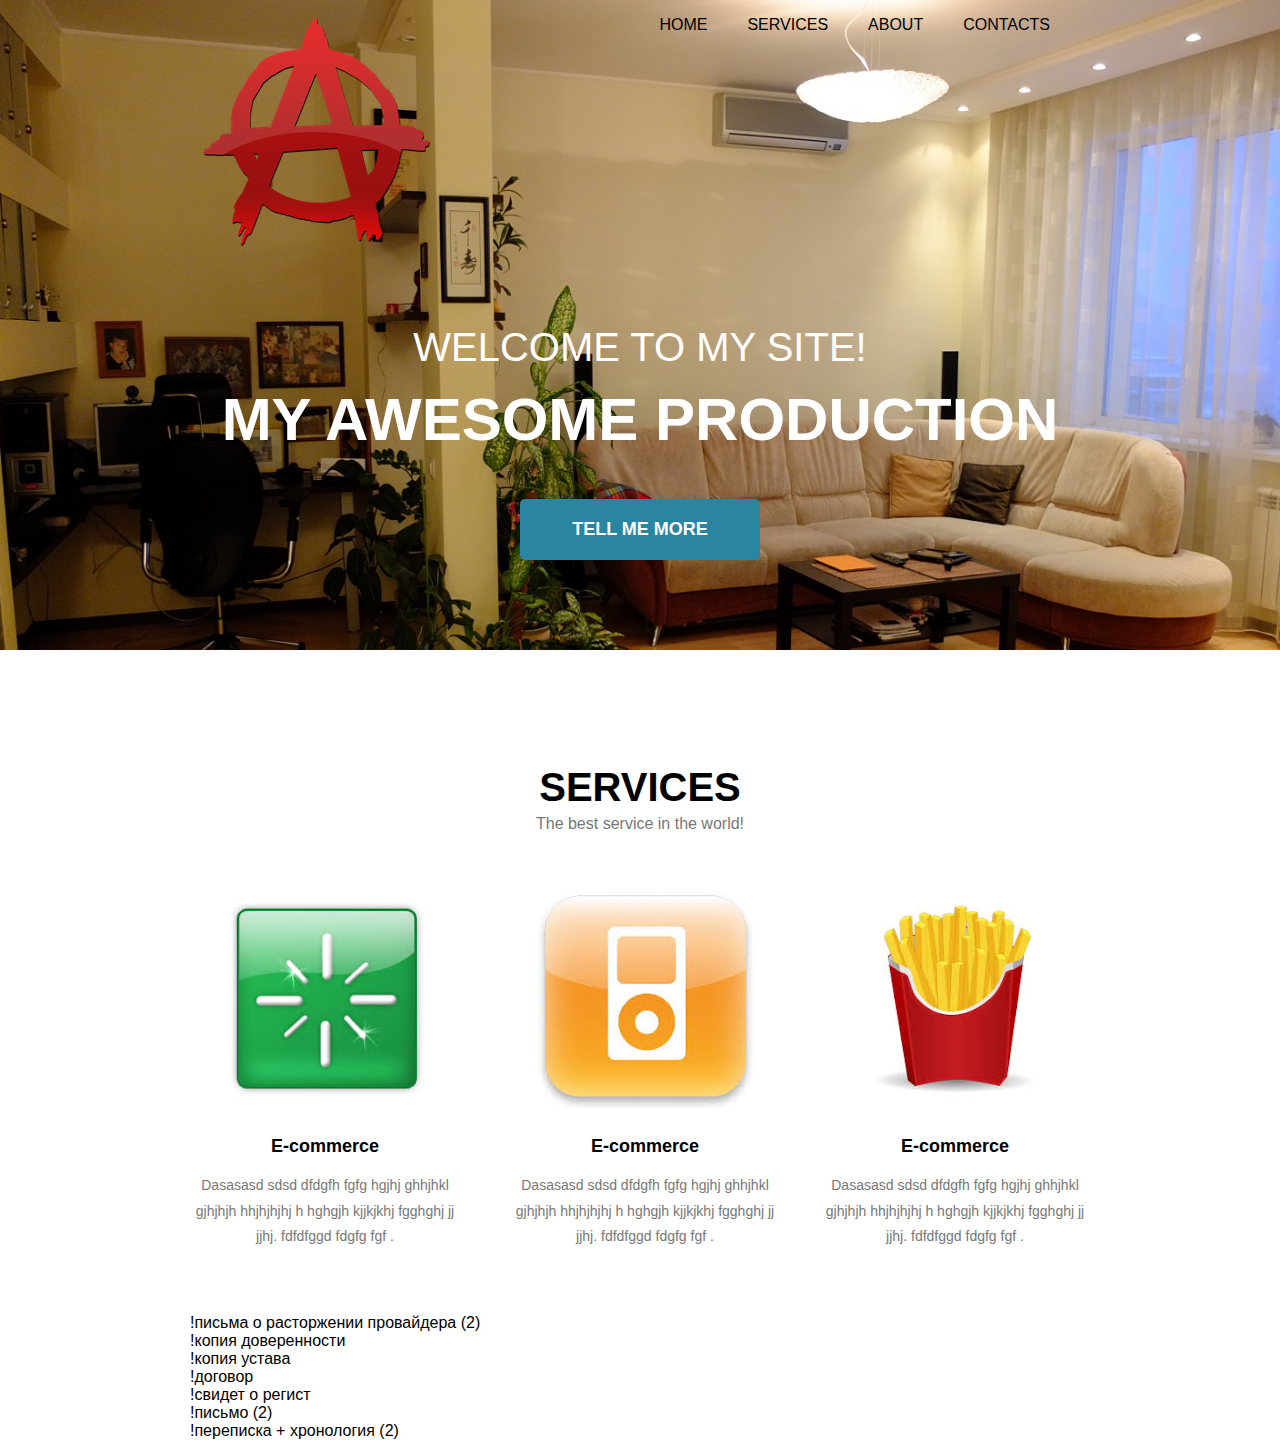
<file: src/test/HTML/index.html>
<!doctype html>
<html lang="en">
<head>
	<meta charset="UTF-8">
	<title>Document</title>
	<link rel="stylesheet" href="css/main.css">
</head>
<body>
<header>
	<div class="container">
		<div class="heading clearfix">
			<img class="logo" src="img/logo.png" alt="logo">
			<nav class="menu">
				<ul>
					<li>
						<a href="#">Home</a>
					</li>
					<li>
						<a href="#">Services</a>
					</li>
					<li>
						<a href="#">About</a>
					</li>
					<li>
						<a href="#">Contacts</a>
					</li>
				</ul>
			</nav>
		</div>
		<div class="titles">
			<div class="title_first">
				Welcome to my site!
			</div>
			<h1>
				my awesome production
			</h1>
		</div>
		<a class="button" href="#">Tell me more</a>
	</div>
</header>
<section>
	<div class="container">
		<div class="title">
			<h2>
				Services
			</h2>
			<p>
				The best service in the world!
			</p>
		</div>
		<div class="services clearfix">
			<div class="services_item">
				<img src="img/1.jpg" alt="service">
				<h3>E-commerce</h3>
				<p>
					Dasasasd sdsd dfdgfh fgfg hgjhj ghhjhkl gjhjhjh hhjhjhjhj h
					hghgjh kjjkjkhj fgghghj  jj jjhj. fdfdfggd fdgfg fgf .
				</p>
			</div>
			<div class="services_item">
				<img src="img/2.jpg" alt="service">
				<h3>E-commerce</h3>
				<p>
					Dasasasd sdsd dfdgfh fgfg hgjhj ghhjhkl gjhjhjh hhjhjhjhj h
					hghgjh kjjkjkhj fgghghj  jj jjhj. fdfdfggd fdgfg fgf .
				</p>
			</div>
			<div class="services_item">
				<img src="img/3.jpg" alt="service">
				<h3>E-commerce</h3>
				<p>
					Dasasasd sdsd dfdgfh fgfg hgjhj ghhjhkl gjhjhjh hhjhjhjhj h
					hghgjh kjjkjkhj fgghghj  jj jjhj. fdfdfggd fdgfg fgf .
				</p>
			</div>
		</div>

		!письма о расторжении провайдера (2) <br>
		!копия доверенности <br>
		!копия устава <br>
		!договор <br>
		!свидет о регист <br>
		!письмо (2) <br>
		!переписка + хронология (2) <br>
	</div>
</section>
<section>
	<div class="container">

	</div>
</section>
<footer>
	<div class="container">

	</div>
</footer>
</body>
</html>
</file>
<file: src/test/HTML/css/main.css>
body {
    padding: 0;
    margin: 0;
    font-family: Arial, sans-serif;
    color: black;
}

div {
    box-sizing: border-box;
}

header {
    background: url("../img/first-bg.jpg") no-repeat center top / cover;
    padding-bottom: 90px;
}

.container {
    width: 900px;
    margin: 0 auto;
}

.logo {
    margin-top: 5px;
}

nav {
    float: right;
    margin-top: 40px;
}

.menu {
    padding: 0;
    margin: 0;
    display: block;
}

.menu li {
    float: left;
    display: block;
    margin-right: 40px;
    font-size: 16px;
}

.menu a {
    color: black;
    text-decoration: none;
    text-transform: uppercase;
}

.clearfix:after {
    content: '';
    display: table;
    width: 100%;
    clear: both;
}

.title_first {
    font-size: 40px;
    color: white;
    text-transform: uppercase;
    text-align: center;
    margin-top: 60px;
}

h1 {
    font-size: 60px;
    color: white;
    text-transform: uppercase;
    text-align: center;
    margin: 15px;
}

.button {
    background: #2a85a1;
    color: white;
    border-radius: 5px;
    display: block;
    width: 240px;
    padding: 20px 0;
    margin: 0 auto;
    text-decoration: none;
    text-align: center;
    text-transform: uppercase;
    font-weight: bold;
    font-size: 18px;
    margin-top: 45px;
}

.title {
    padding-top: 115px;
}

.title h2 {
    font-size: 40px;
    font-weight: bold;
    text-align: center;
    text-transform: uppercase;
    margin: 0;
}

.title p {
    color: #777777;
    text-align: center;
    font-size: 16px;
    margin-top: 5px;
}

.services {
    margin-top: 50px;
    margin-bottom: 50px;
}

.services_item {
    width: 270px;
    float: left;
    text-align: center;
    line-height: 1.6em;
}

.services_item h3 {
    font-size: 18px;
    margin-bottom: 10px;
}

.services_item p {
    color: #777777;
    font-size: 14px;
}

.services_item:last-child {
    float: right;
}

.services_item:nth-child(2) {
    margin-left: 50px;
}
</file>
